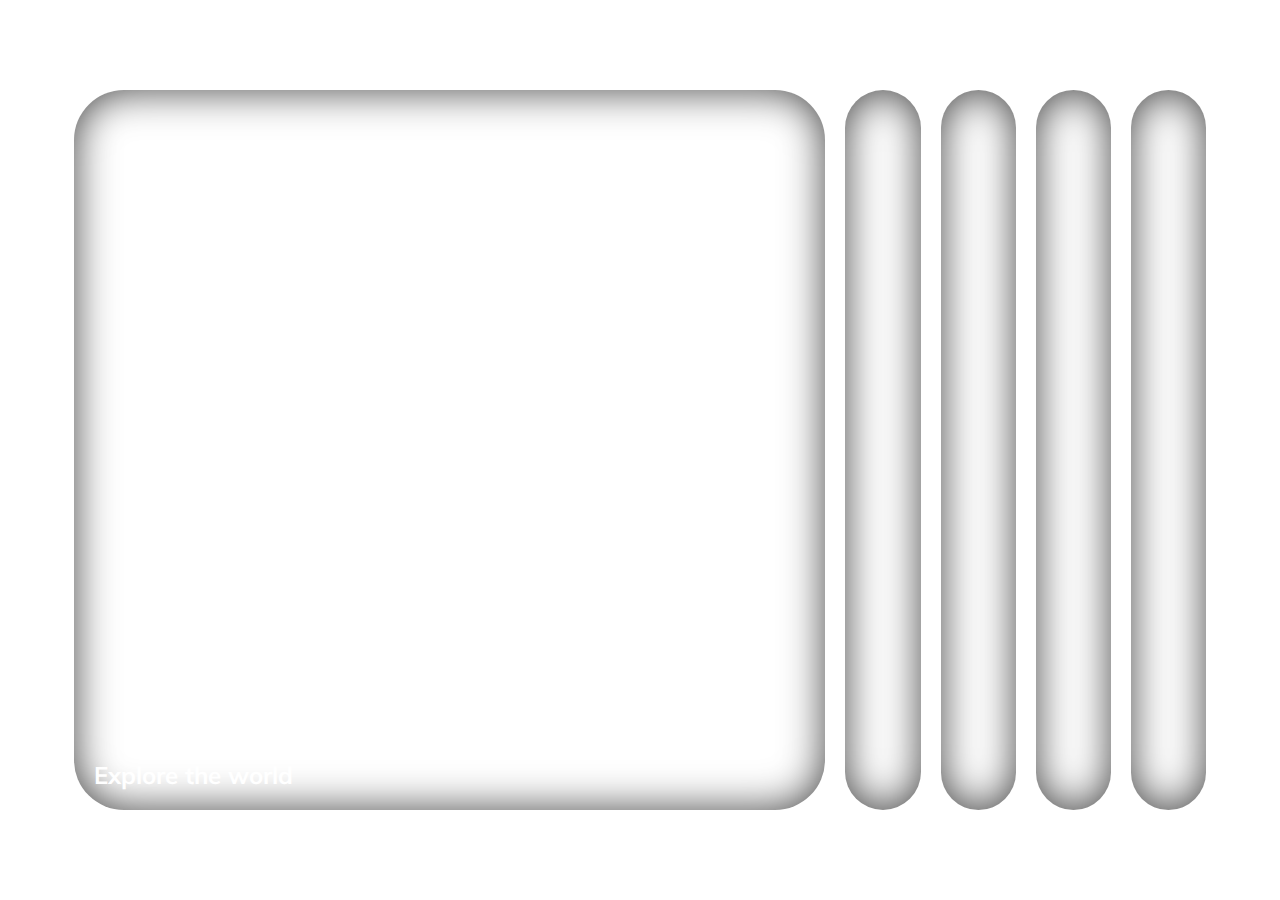
<file: Day 1 - Expanding Cards/index.html>
<!DOCTYPE html>
<html lang="en">
<head>
    <meta charset="UTF-8">
    <meta name="viewport" content="width=device-width, initial-scale=1.0">
    <link rel="stylesheet" href="style.css">
    <script src="script.js" defer></script>
    <title>Expanding cards</title>
</head>
<body>
    <div class="container">
        <div class="panel active" style="background-image: url('https://images.unsplash.com/photo-1607321740860-523b1560e2f4?ixid=MXwxMjA3fDB8MHxwaG90by1wYWdlfHx8fGVufDB8fHw%3D&ixlib=rb-1.2.1&auto=format&fit=crop&w=675&q=80')">
            <h2>Explore the world</h2>
        </div>
        <div class="panel"  style="background-image: url('https://images.unsplash.com/photo-1607373349229-e96433c05ffb?ixid=MXwxMjA3fDB8MHxwaG90by1wYWdlfHx8fGVufDB8fHw%3D&ixlib=rb-1.2.1&auto=format&fit=crop&w=676&q=80')">
            <h2>Hold your horses</h2>
        </div>
        <div class="panel" style="background-image: url('https://images.unsplash.com/photo-1603467884696-122ad24579c5?ixlib=rb-1.2.1&ixid=MXwxMjA3fDB8MHxwaG90by1wYWdlfHx8fGVufDB8fHw%3D&auto=format&fit=crop&w=676&q=80')">
            <h2>Feel the tranquility</h2>
        </div>
        <div class="panel" style="background-image: url('https://images.unsplash.com/photo-1607158989861-a86d5102030f?ixid=MXwxMjA3fDB8MHxwaG90by1wYWdlfHx8fGVufDB8fHw%3D&ixlib=rb-1.2.1&auto=format&fit=crop&w=634&q=80')">
            <h2>Have fun</h2>
        </div>
        <div class="panel" style="background-image: url('https://images.unsplash.com/photo-1607087926639-bac21352525b?ixid=MXwxMjA3fDB8MHxwaG90by1wYWdlfHx8fGVufDB8fHw%3D&ixlib=rb-1.2.1&auto=format&fit=crop&w=675&q=80')">
            <h2>About us</h2>
        </div>
    </div>
</body>
</html>
</file>
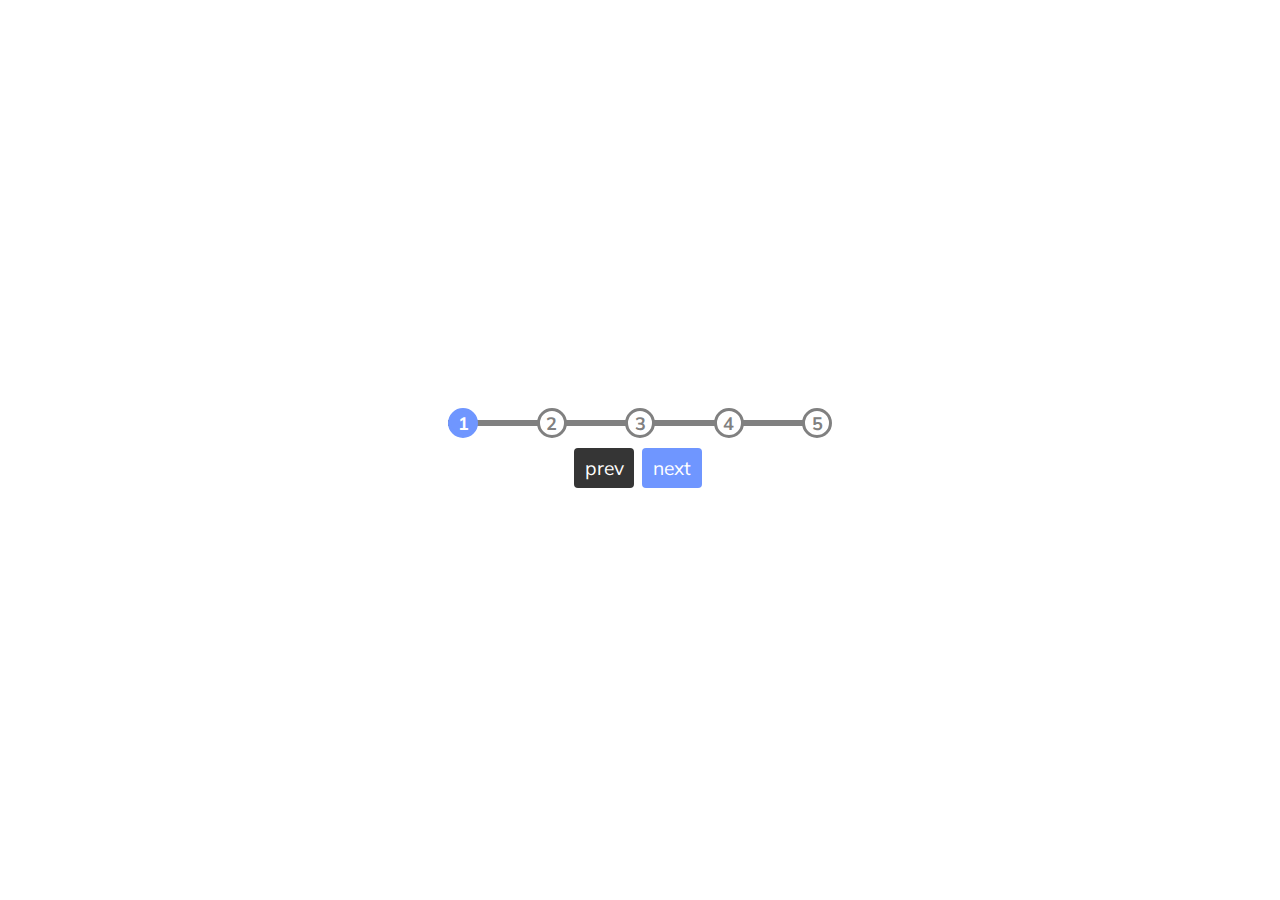
<file: Day 2 - Progress Steps/index.html>
<!DOCTYPE html>
<html lang="en">
<head>
    <meta charset="UTF-8">
    <meta name="viewport" content="width=device-width, initial-scale=1.0">
    <link rel="stylesheet" href="style.css">
    <script src="script.js" defer></script>
    <title>Document</title>
</head>
<body>
    <div class="container">
        <div class="steps">
            <div class="line progress"></div>
            <div class="line"></div>
        </div>
        <div>
            <button disabled class="prev">prev</button>
            <button class="next">next</button>
        </div>
    </div>
</body>
</html>
</file>
<file: Day 1 - Expanding Cards/style.css>
@import url('https://fonts.googleapis.com/css?family=Muli&display=swap');

* {
    box-sizing: border-box;
}

body{
    font-family: 'Muli', 'sans-serif';
    display: flex;
    align-items: center;
    justify-content: center;
    height: 100vh;
    overflow: hidden;
    margin: 0;
}

.container{
    display: flex;
    width: 90vw;
}

.panel {
    background-size: cover;
    background-position: center;
    background-repeat: no-repeat;
    height: 80vh;
    border-radius: 50px;
    color: white;
    cursor: pointer;
    flex: 0.5;
    margin: 10px;
    position: relative;
    -webkit-box-shadow: inset 0px 0px 42px 0px rgba(0,0,0,0.75);
    -moz-box-shadow: inset 0px 0px 42px 0px rgba(0,0,0,0.75);
    box-shadow: inset 0px 0px 42px 0px rgba(0,0,0,0.75);
    transition: flex 0.7s ease-out;
}

.panel h2{
    font-size: 24px;
    position: absolute;
    bottom: 20px;
    left: 20px;
    margin: 0; 
    opacity: 0;
    white-space: nowrap;
    transition: opacity 1s ease;
}

.panel.active {
    flex: 5;
}

.panel.active h2{
    opacity: 1;
}

@media(max-width: 480px){
    .container{
        width: 100vw;
    }

    .panel:nth-of-type(4), 
    .panel:nth-of-type(5){
        display: none;
    }
}
</file>
<file: Day 2 - Progress Steps/style.css>
@import url('https://fonts.googleapis.com/css?family=Muli&display=swap');

* {
    box-sizing: border-box;
    font-family: 'Muli', 'sans-serif';
}

body{
    display: flex;
    align-items: center;
    justify-content: center;
    height: 100vh;
    overflow: hidden;
    margin: 0;
}

.container{
    width: 30vw;
    display:flex;
    flex-direction: column;
    justify-content: center;
    align-items: center;
}

.steps{
    display:flex;
    position: relative;
    width: 100%;
    justify-content: space-between;
}
.step{
    position: relative;
    width: 30px;
    height: 30px;
    border: 3px solid gray;
    background-color: white;
    border-radius: 50%;
    display: flex;
    justify-content: center;
    align-items:center;
    z-index: 2;
}
.step .stepNr{
    color: gray;
    font-size: 18px;
    font-weight: bold;
    text-align: center;
}
.step.selected{
    background-color:  #6f96ff;
    border: 3px solid #6f96ff;
    transition: all 0.3s ease 0.3s;
}
.step.selected .stepNr{
    color: white;
    transition: all 0.3s ease 0.3s;
}

.line{
    position: absolute;
    top: 12px;
    width: 98%;
    height: 6px;
    background-color: gray;
    z-index: -1;
}

.line.progress{
    background-color: #6f96ff;
    width: 0%;
    z-index: 1;
    transition: 0.3s ease-out width;
}

button{
    margin: 10px 4px 4px 0px;
    padding: 4px;
    width: 60px;
    height: 40px;
    font-size: 120%;
    border: none;
    background-color: #6f96ff;
    color: white;
    border-radius: 4px;
}

button:disabled{
    background-color: rgb(53, 53, 53);
}

@media(max-width: 600px){
    .container{
        width: 70vw;
    }
}
</file>
